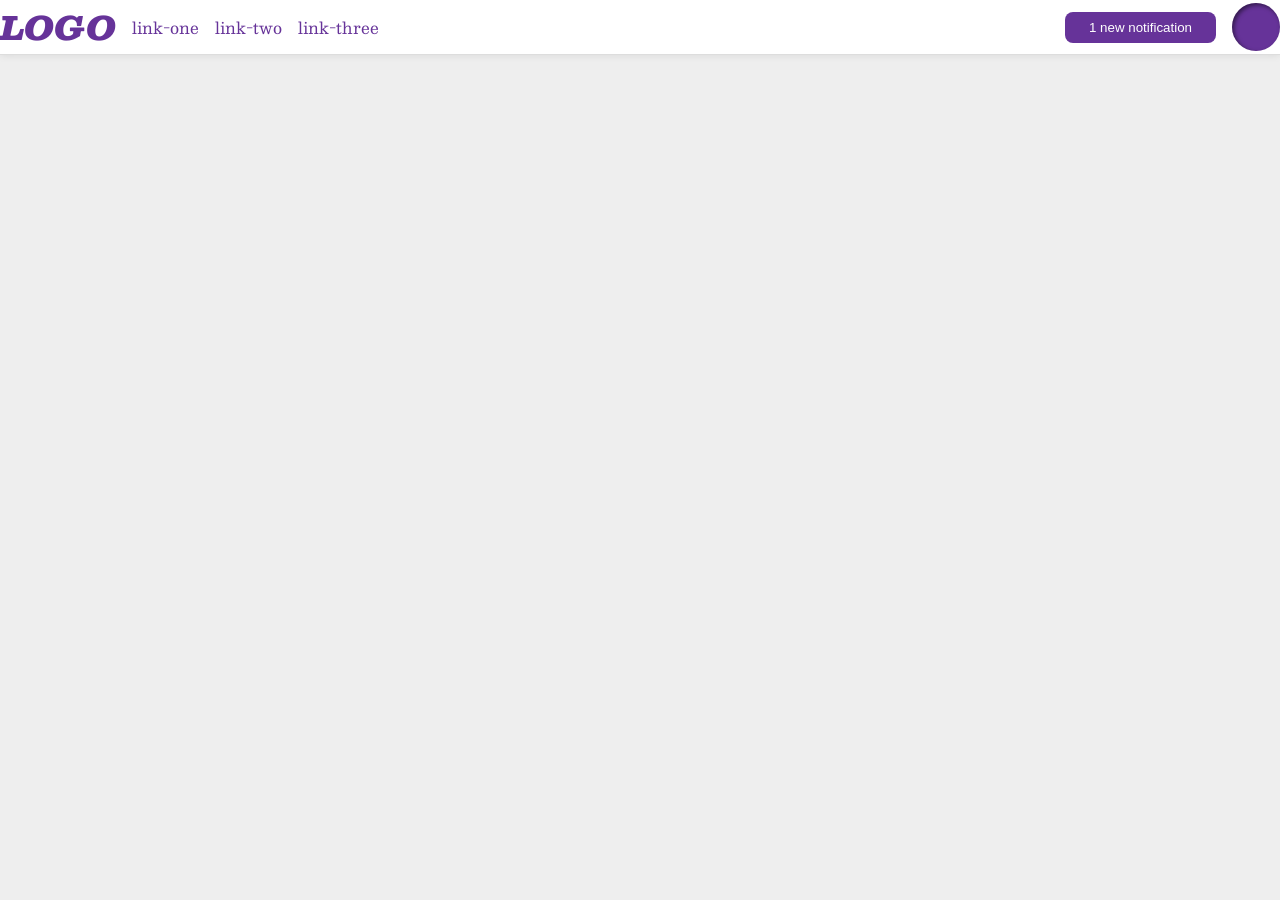
<file: foundations/flex/03-flex-header-2/index.html>
<!DOCTYPE html>
<html lang="en">
  <head>
    <meta charset="UTF-8">
    <meta http-equiv="X-UA-Compatible" content="IE=edge">
    <meta name="viewport" content="width=device-width, initial-scale=1.0">
    <title>Flex Header 2</title>
    <link rel="stylesheet" href="style.css">
  </head>
  <body>
    <div class="header">
      <div class="left">
        <div class="logo">
          LOGO
        </div>
        <ul class="links">
          <li><a href="https://google.com">link-one</a></li>
          <li><a href="https://google.com">link-two</a></li>
          <li><a href="https://google.com">link-three</a></li>
        </ul>
      </div>
      <div class="right">
        <button class="notifications">
          1 new notification
        </button>
        <div class="profile-image"></div>
      </div>
    </div>
  </body>
</html>
</file>
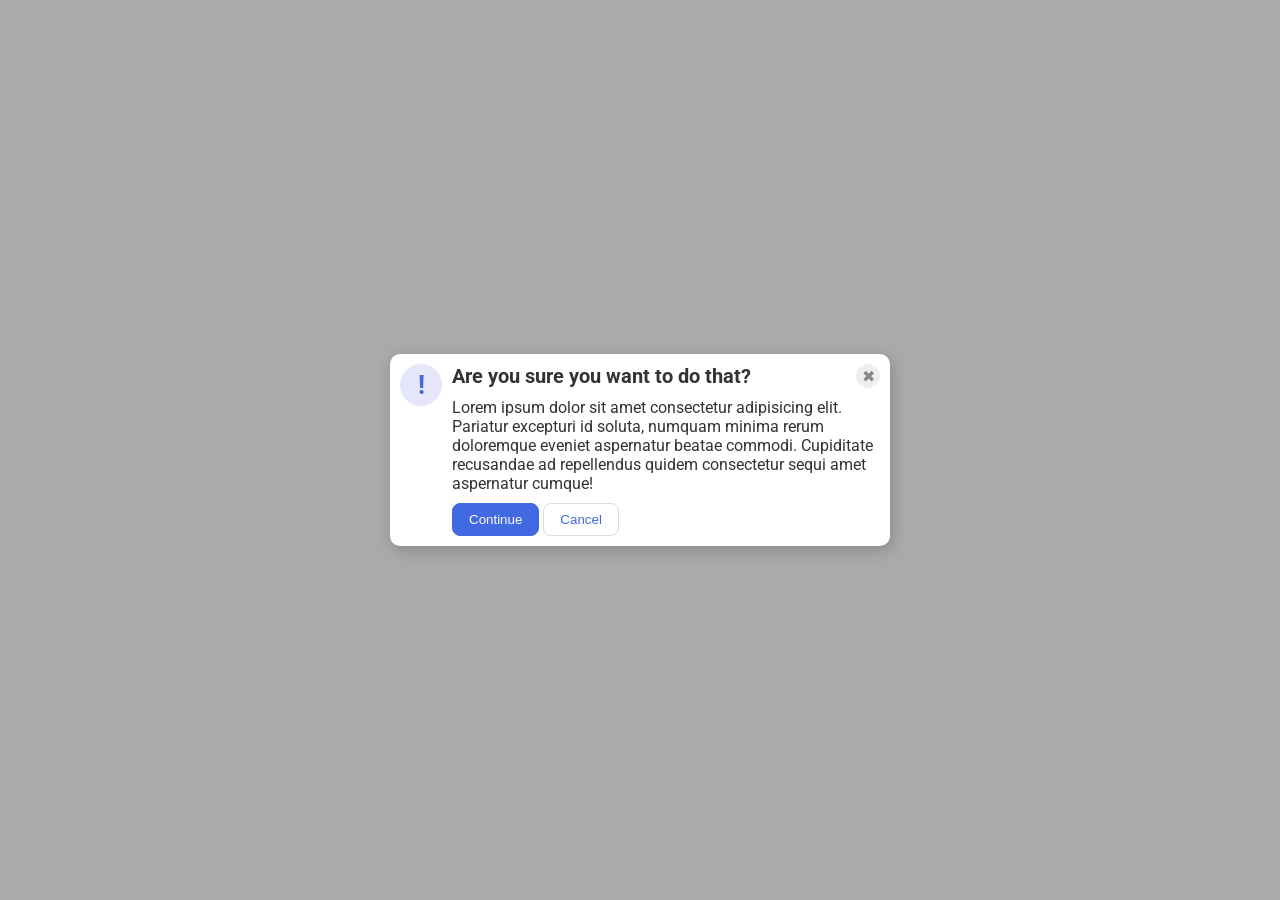
<file: foundations/flex/05-flex-modal/index.html>
<!DOCTYPE html>
<html lang="en">
  <head>
    <meta charset="UTF-8">
    <meta http-equiv="X-UA-Compatible" content="IE=edge">
    <meta name="viewport" content="width=device-width, initial-scale=1.0">
    <link rel="stylesheet" href="style.css">
    <title>Modal</title>
  </head>
  <body>
    <div class="modal">
      <div class="icon">!</div>
      <div class="content">
        <div class="header">
          <div>Are you sure you want to do that?</div>
          <button class="close-button">✖</button>
        </div>
        <div class="text">Lorem ipsum dolor sit amet consectetur adipisicing elit. Pariatur excepturi id soluta, numquam minima rerum doloremque eveniet aspernatur beatae commodi. Cupiditate recusandae ad repellendus quidem consectetur sequi amet aspernatur cumque!</div>
        <button class="continue">Continue</button>
        <button class="cancel">Cancel</button>
      </div>
    </div>
  </body>
</html>
</file>
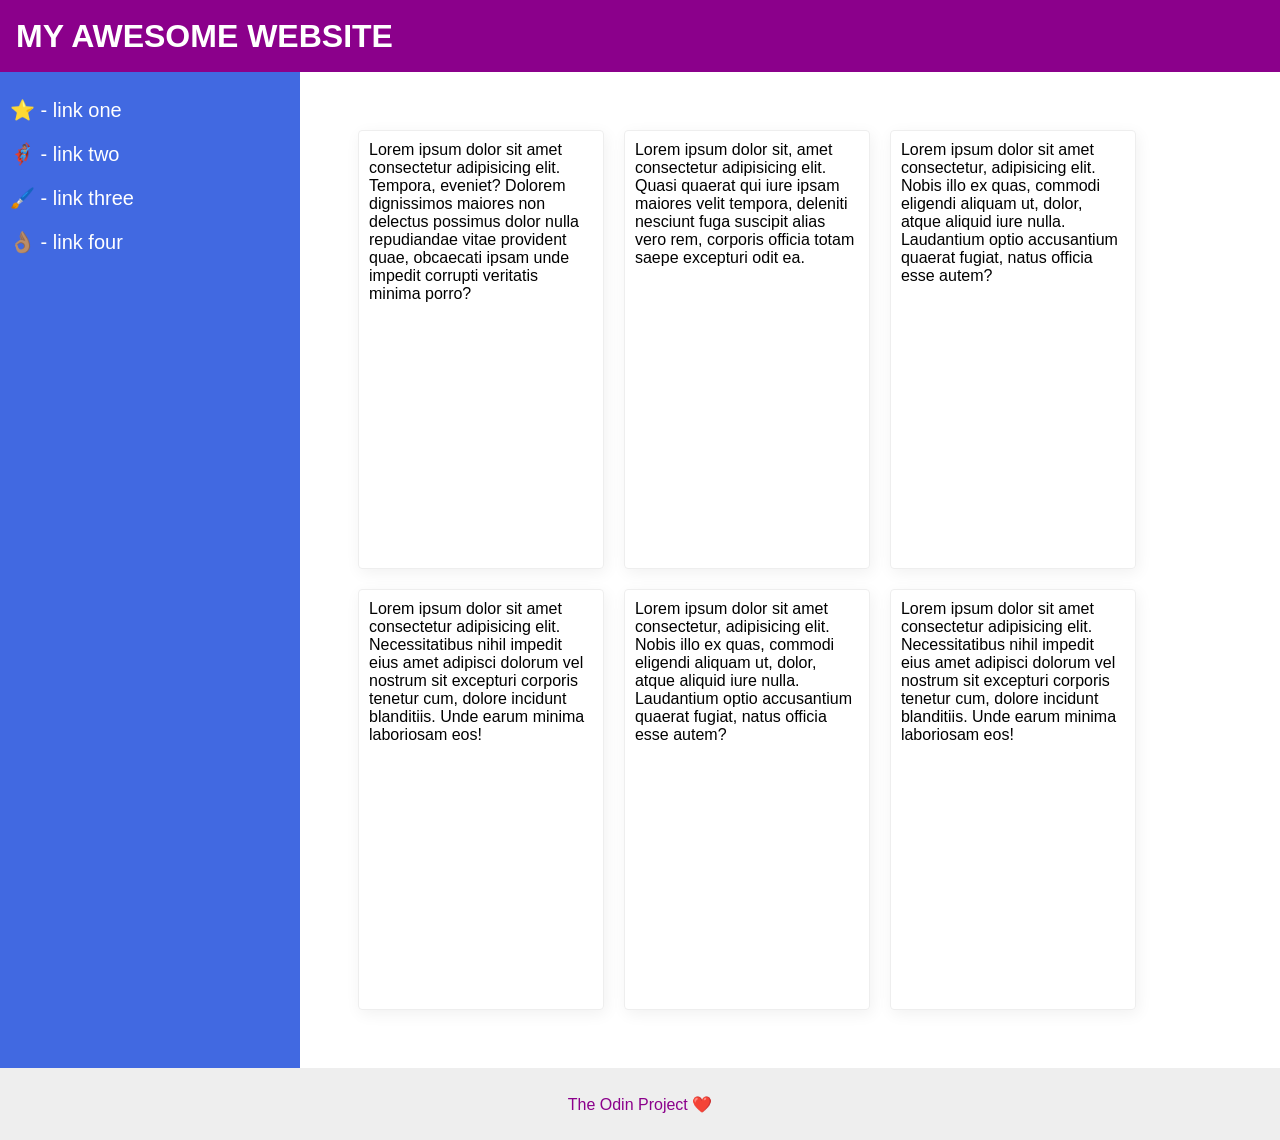
<file: foundations/flex/07-flex-layout-2/index.html>
<!DOCTYPE html>
<html lang="en">
  <head>
    <meta charset="UTF-8">
    <meta http-equiv="X-UA-Compatible" content="IE=edge">
    <meta name="viewport" content="width=device-width, initial-scale=1.0">
    <title>The Holy Grail</title>
    <link rel="stylesheet" href="style.css">
  </head>
  <body>
    <div class="header">
      MY AWESOME WEBSITE
    </div>
    
    <div class="content">
      <div class="sidebar">
        <ul>
          <li><a href="#">⭐ - link one</a></li>
          <li><a href="#">🦸🏽‍♂️ - link two</a></li>
          <li><a href="#">🖌️ - link three</a></li>
          <li><a href="#">👌🏽 - link four</a></li>
        </ul>
      </div>
      <div class="main">
        <div class="card">Lorem ipsum dolor sit amet consectetur adipisicing elit. Tempora, eveniet? Dolorem dignissimos maiores non delectus possimus dolor nulla repudiandae vitae provident quae, obcaecati ipsam unde impedit corrupti veritatis minima porro?</div>
        <div class="card">Lorem ipsum dolor sit, amet consectetur adipisicing elit. Quasi quaerat qui iure ipsam maiores velit tempora, deleniti nesciunt fuga suscipit alias vero rem, corporis officia totam saepe excepturi odit ea.</div>
        <div class="card">Lorem ipsum dolor sit amet consectetur, adipisicing elit. Nobis illo ex quas, commodi eligendi aliquam ut, dolor, atque aliquid iure nulla. Laudantium optio accusantium quaerat fugiat, natus officia esse autem?</div>
        <div class="card">Lorem ipsum dolor sit amet consectetur adipisicing elit. Necessitatibus nihil impedit eius amet adipisci dolorum vel nostrum sit excepturi corporis tenetur cum, dolore incidunt blanditiis. Unde earum minima laboriosam eos!</div>
        <div class="card">Lorem ipsum dolor sit amet consectetur, adipisicing elit. Nobis illo ex quas, commodi eligendi aliquam ut, dolor, atque aliquid iure nulla. Laudantium optio accusantium quaerat fugiat, natus officia esse autem?</div>
        <div class="card">Lorem ipsum dolor sit amet consectetur adipisicing elit. Necessitatibus nihil impedit eius amet adipisci dolorum vel nostrum sit excepturi corporis tenetur cum, dolore incidunt blanditiis. Unde earum minima laboriosam eos!</div>
      </div>
    </div>
    <div class="footer">
      The Odin Project ❤️
    </div>
  </body>
</html>
</file>
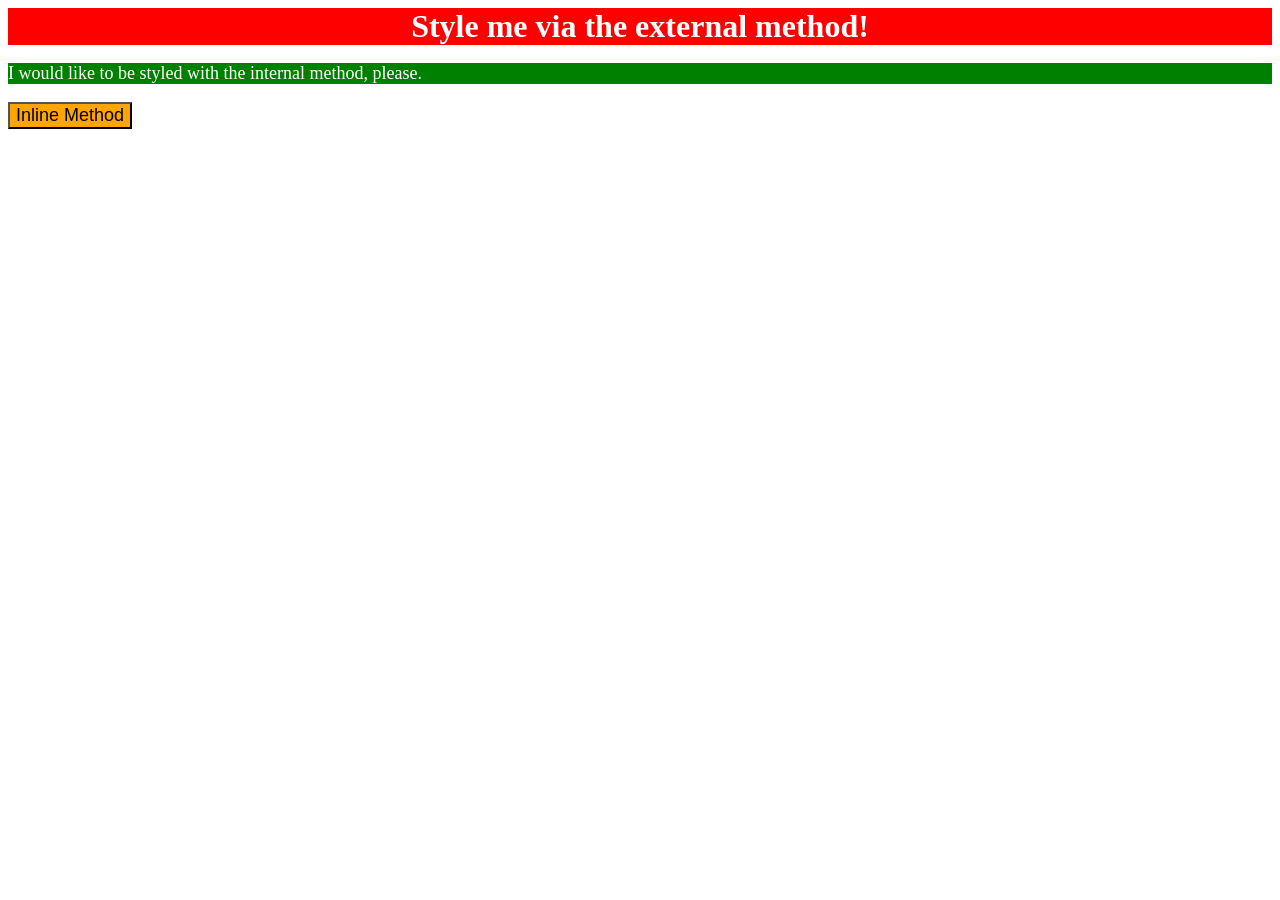
<file: foundations/intro-to-css/01-css-methods/index.html>
<!DOCTYPE html>
<html lang="en">
  <head>
    <link rel="Stylesheet" href="style.css">
    <meta charset="UTF-8">
    <meta http-equiv="X-UA-Compatible" content="IE=edge">
    <meta name="viewport" content="width=device-width, initial-scale=1.0">
    <title>Methods for Adding CSS</title>
    <style>
      p{
        color: white;
        background-color: green;
        font-size: 18px;
      }
    </style>
  </head>
  <body>
    <div>Style me via the external method!</div>
    <p>I would like to be styled with the internal method, please.</p>
    <button style="background-color: orange; color: black; font-size: 18px;">Inline Method</button>
  </body>
</html>
</file>
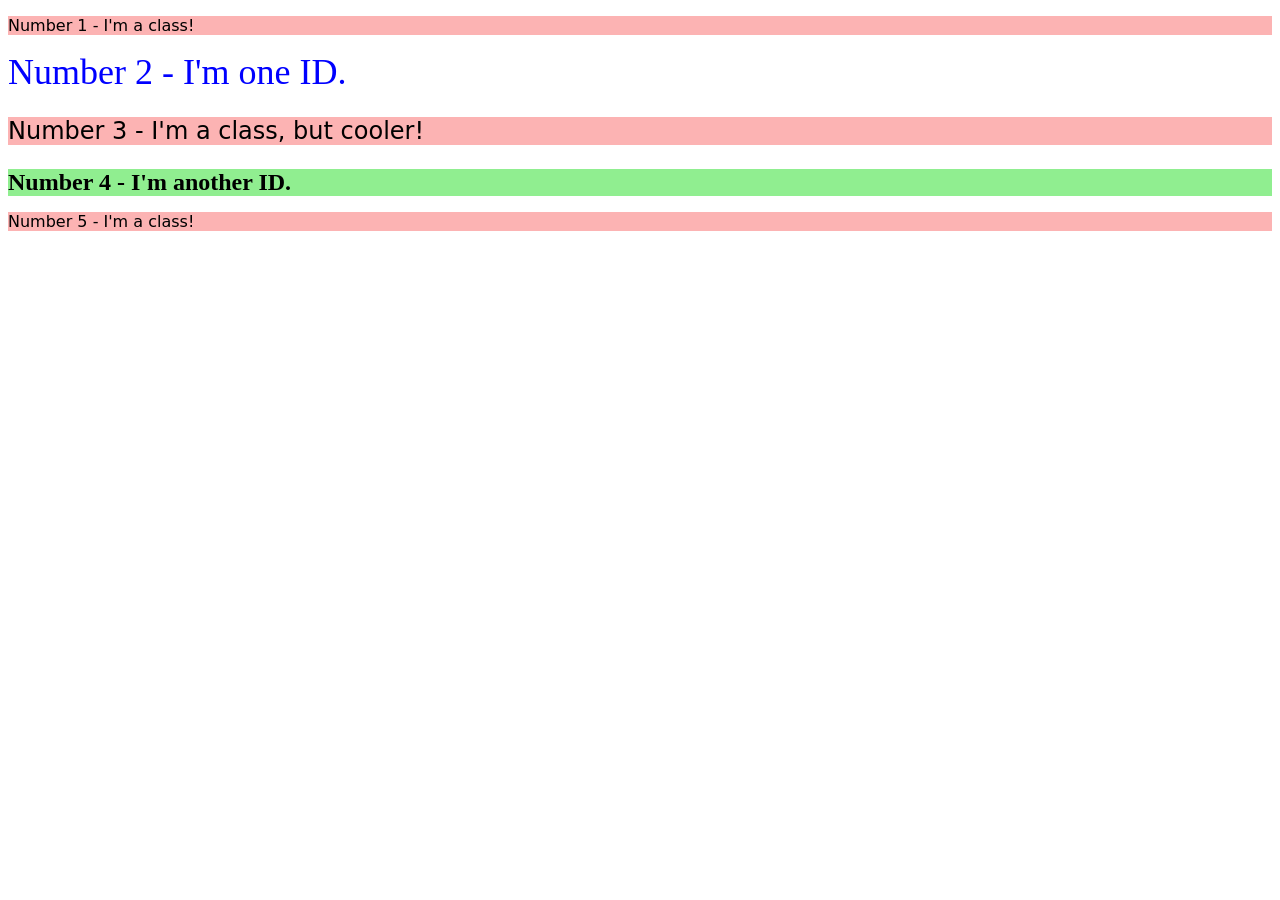
<file: foundations/intro-to-css/02-class-id-selectors/index.html>
<!DOCTYPE html>
<html lang="en">
  <head>
    <meta charset="UTF-8">
    <meta http-equiv="X-UA-Compatible" content="IE=edge">
    <meta name="viewport" content="width=device-width, initial-scale=1.0">
    <title>Class and ID Selectors</title>
    <link rel="stylesheet" href="style.css">
  </head>
  <body>
    <p class="odd">Number 1 - I'm a class!</p>
    <div id="even-one">Number 2 - I'm one ID.</div>
    <p class="odd-cool">Number 3 - I'm a class, but cooler!</p>
    <div id="even-two">Number 4 - I'm another ID.</div>
    <p class="odd">Number 5 - I'm a class!</p>
  </body>
</html>
</file>
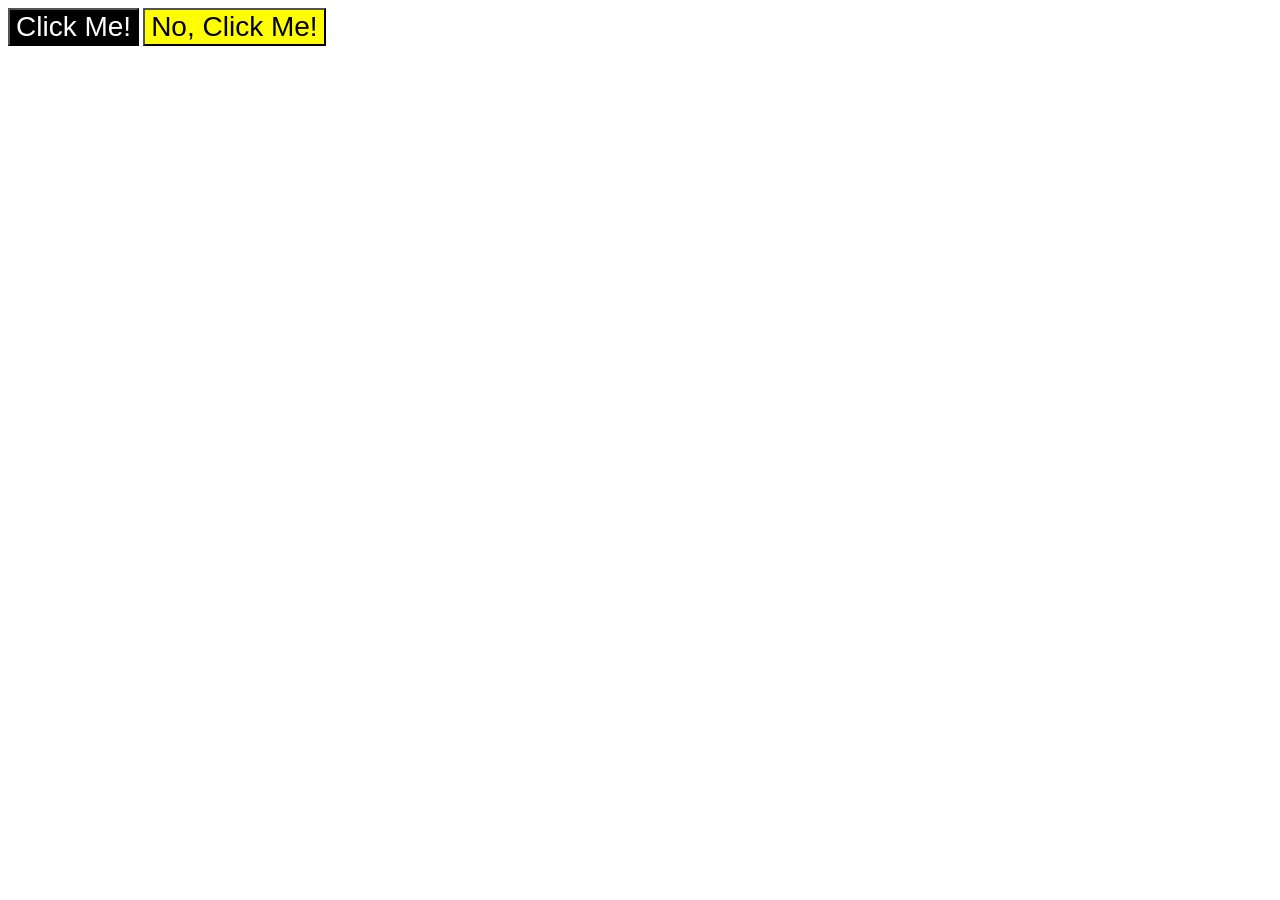
<file: foundations/intro-to-css/03-grouping-selectors/index.html>
<!DOCTYPE html>
<html lang="en">
  <head>
    <meta charset="UTF-8">
    <meta http-equiv="X-UA-Compatible" content="IE=edge">
    <meta name="viewport" content="width=device-width, initial-scale=1.0">
    <title>Grouping Selectors</title>
    <link rel="stylesheet" href="style.css">
  </head>
  <body>
    <button class="button-1">Click Me!</button>
    <button class="button-2">No, Click Me!</button>
  </body>
</html>
</file>
<file: foundations/flex/03-flex-header-2/style.css>
/* this is some magical font-importing.  
you'll learn about it later. */
@import url('https://fonts.googleapis.com/css2?family=Besley:ital,wght@0,400;1,900&display=swap');

body {
  margin: 0;
  background: #eee;
  font-family: Besley, serif;
}

.header {
  background: white;
  border-bottom: 1px solid #ddd;
  box-shadow: 0 0 8px rgba(0,0,0,.1);
  display: flex;
  justify-content: space-between;
}

.profile-image {
  background: rebeccapurple;
  box-shadow: inset 2px 2px 4px rgba(0,0,0,.5);
  border-radius: 50%;
  width: 48px;
  height: 48px;
}

.logo {
  color: rebeccapurple;
  font-size: 32px;
  font-weight: 900;
  font-style: italic;
}

button {
  border: none;
  border-radius: 8px;
  background: rebeccapurple;
  color: white;
  padding: 8px 24px;
}

a {
  /* this removes the line under our links */
  text-decoration: none;
  color: rebeccapurple;
}

ul {
  list-style-type: none;
  display: flex;
  gap: 16px;
  margin: 0;
  padding: 0;
}

.left, .right{
  display: flex;
  align-items: center;
  gap: 16px;
}
</file>
<file: foundations/flex/05-flex-modal/style.css>
@import url('https://fonts.googleapis.com/css2?family=Roboto:wght@400;700&display=swap');

html, body {
  height: 100%;
}

body {
  font-family: Roboto, sans-serif;
  margin: 0;
  background: #aaa;
  color: #333;
  /* I'll give you this one for free lol */
  display: flex;
  align-items: center;
  justify-content: center;
}

.modal {
  display: flex;
  background: white;
  width: 480px;
  border-radius: 10px;
  box-shadow: 2px 4px 16px rgba(0,0,0,.2);
  padding: 10px;
  gap: 10px;
}

.icon {
  color: royalblue;
  font-size: 26px;
  font-weight: 700;
  background: lavender;
  width: 42px;
  height: 42px;
  border-radius: 50%;
  display: flex;
  align-items: center;
  justify-content: center;
  flex-shrink: 0;
}

.close-button {
  background: #eee;
  border-radius: 50%;
  color: #888;
  font-weight: 400;
  font-size: 16px;
  height: 24px;
  width: 24px;
  display: flex;
  align-items: center;
  justify-content: center;
  border: 1px solid #eee;
  padding: 0;
}

button {
  cursor: pointer;
  padding: 8px 16px;
  border-radius: 8px;
}

button.continue {
  background: royalblue;
  border: 1px solid royalblue;
  color: white;
}

button.cancel {
  background: white;
  border: 1px solid #ddd;
  color: royalblue;
}

.header {
  display: flex;
  justify-content:space-between;
  align-items: center;
  font-weight: bold;
  font-size: 20px;
  margin-bottom: 10px;
}

.text {
  margin-bottom: 10px;
}
</file>
<file: foundations/flex/07-flex-layout-2/style.css>
body {
  font-family: -apple-system, BlinkMacSystemFont, 'Segoe UI', Roboto, Oxygen, Ubuntu, Cantarell, 'Open Sans', 'Helvetica Neue', sans-serif;
  margin: 0;
  min-height: 100vh;
  display: flex;
  flex-direction: column;
}

.header {
  height: 72px;
  background: darkmagenta;
  color: white;
  font-weight: 900;
  font-size: 32px;
  display: flex;
  align-items: center;
  padding-left: 16px;
}

.footer {
  height: 72px;
  background: #eee;
  color: darkmagenta;
  display: flex;
  justify-content: center;
  align-items: center;
}

.sidebar {
  width: 300px;
  background: royalblue;
  box-sizing: border-box;
  display: flex;
  flex-shrink: 0;
}

ul {
  display: flex;
  flex-direction: column;
  gap: 20px;
  justify-content: flex-start;
  align-items: flex-start;
  list-style-type: none;
  padding: 10px;
}

a {
  text-decoration: none;
  color: white;
  font-size: 20px;
}

.card {
  border: 1px solid #eee;
  box-shadow: 2px 4px 16px rgba(0,0,0,.06);
  border-radius: 4px;
  padding: 10px;
  margin: 10px;
  width: 25.3333333%;
  text-align: start;
}

.content {
  display: flex;
}

.main {
  display: flex;
  flex-flow: row;
  min-height: 100dvh;
  flex-wrap: wrap;
  padding: 48px;
}
</file>
<file: foundations/intro-to-css/01-css-methods/style.css>
div {
    color: white;
    background-color: red;
    text-align: center;
    font-size: 32px;
    font-weight: bold;
}
</file>
<file: foundations/intro-to-css/02-class-id-selectors/style.css>
/* Add CSS Styling */

.odd,
.odd-cool {
    background-color: rgb(252, 179, 179);
    font-family: Verdana, 'Dejavu Sans', sans-serif;
}

.odd-cool{
    font-size: 24px;
}

#even-one{
    color: blue;
    font-size: 36px;
}

#even-two{
    background-color: lightgreen;
    font-size: 24px;
    font-weight: bold;
}
</file>
<file: foundations/intro-to-css/03-grouping-selectors/style.css>
/* Add CSS Styling */

.button-1,
.button-2{
    font-size: 28px;
    font-family: 'Helvetica', 'Times New Roman', 'sans-serif';

}

.button-1{
    background-color: black;
    color: white;
}

.button-2{
    background-color: yellow;
}
</file>
